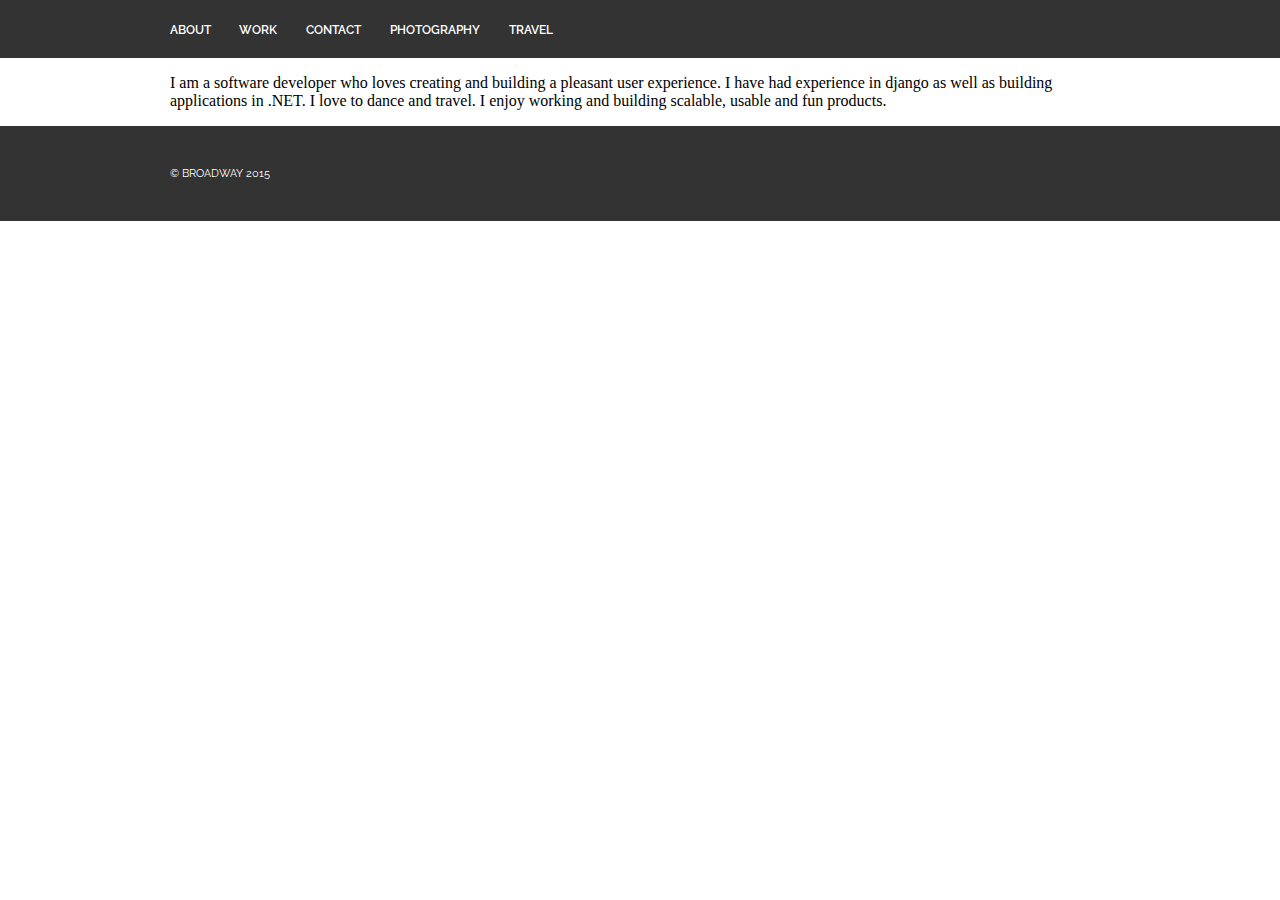
<file: About.html>
<!DOCTYPE html>
<html>
    <head>
        <link
            href='https://fonts.googleapis.com/css?family=Raleway:400, 600'
            rel='stylesheet'
            type='text/css'>
        <link href='style.css' rel='stylesheet'/>
    </head>
    <body>
        <div class="header">
            <div class="container">
                <ul class="nav">
                    <li>
                        <a href="About.html">About</a>
                    </li>
                    <li>Work</li>
                    <li>Contact</li>
                    <li>Photography</li>
                    <li>Travel</li>
                </ul>
            </div>
        </div>
        <div class="col">
            <p>
                I am a software developer who loves creating and building a pleasant user
                experience. I have had experience in django as well as building applications in
                .NET. I love to dance and travel. I enjoy working and building scalable, usable
                and fun products.
            </p>
        </div>
		<div class="footer">
			<div class="container">
				<p>&copy; Broadway 2015</p>
			</div>
		</div>
    </body>
</html>
</file>
<file: style.css>
html, body {
  margin: 0;
  padding: 0;
}

.container {
  max-width: 940px;
  margin: 0 auto;
  padding: 0 10px;
}

.jumbotron {
  height: 800px;
  background: url("Images/headliner.jpg") no-repeat center center fixed; 
  -webkit-background-size: cover;
  -moz-background-size: cover;
  -o-background-size: cover;
  background-size: cover;
}

.header {
 background-color: #333; 
}

.nav {
  list-style-type: none; 
  margin: 0;
  padding: 20px 0;
}

.nav li {
  color: #fff;
  display: inline;
  font-family: 'Raleway', sans-serif;
  font-weight: 600;
  font-size: 12px;
  margin-right: 25px;
  text-transform: uppercase;
}
a {
	color: inherit; 
	text-decoration: inherit; 
}

a: hover{
	color: blue;
	text-decoration: none;
    cursor: pointer; 
}

.main {
  position: relative;
  top: 180px;
  text-align: center;
}

.main h1 {
  color: #333333;
  font-family: 'Raleway', sans-serif;
  font-weight: 600;
  font-size: 70px;
  margin-top: 0;
  margin-bottom: 80px;
  text-transform: uppercase;
}

.btn-main {
  background-color: #333;
  color: #fff;
  font-family: 'Raleway', sans-serif;
  font-weight: 600;
  font-size: 18px;
  letter-spacing: 1.3px;
  padding: 16px 40px;
  text-decoration: none;
  text-transform: uppercase;
}

.supporting {
  padding-top: 80px;
  padding-bottom: 100px;
}

.supporting .col {
  float: left;
  width: 30%;
  font-family: 'Raleway', sans-serif;
  text-align: center;
}

.photobucket .col{
  float: left;
  width: 30%;
  font-family: 'Raleway', sans-serif;
  text-align: center;
}

.supporting img {
  height: 32px;
}

.photobucket img {
  height: 32px;
}

.supporting h2 {
  font-weight: 600;
  font-size: 23px;
  text-transform: uppercase;
}

.supporting p {
  font-weight: 400;
  font-size: 14px;
  line-height: 20px;
  padding: 0 50px;
  margin-bottom: 40px;
}

.btn-default{
 border: 1px solid #333;
 color: #333;
 font-family: 'Raleway', sans-serif;
  font-weight: 600;
  font-size: 10px;
  letter-spacing: 1.3px;
  padding: 10px 20px;
  text-decoration: none;
  text-transfrom: uppercase;
  display: inline-block;
  margin-button: 20px;
   
}


.clearfix {
  clear: both;
}

.footer {
  background-color: #333;
  color: #fff;
  padding: 30px 0;
}

.footer p {
  font-family: 'Raleway', sans-serif;
  text-transform: uppercase;
  font-size: 11px;
}

.col {
  max-width: 940px;
  margin: 0 auto;
  padding: 0 10px;
}

@media (max-width: 500px) {
  .main h1 {
    font-size: 50px;
    padding: 0 40px;
  }

  .supporting .col {
    width: 100%;
  }
}
</file>
